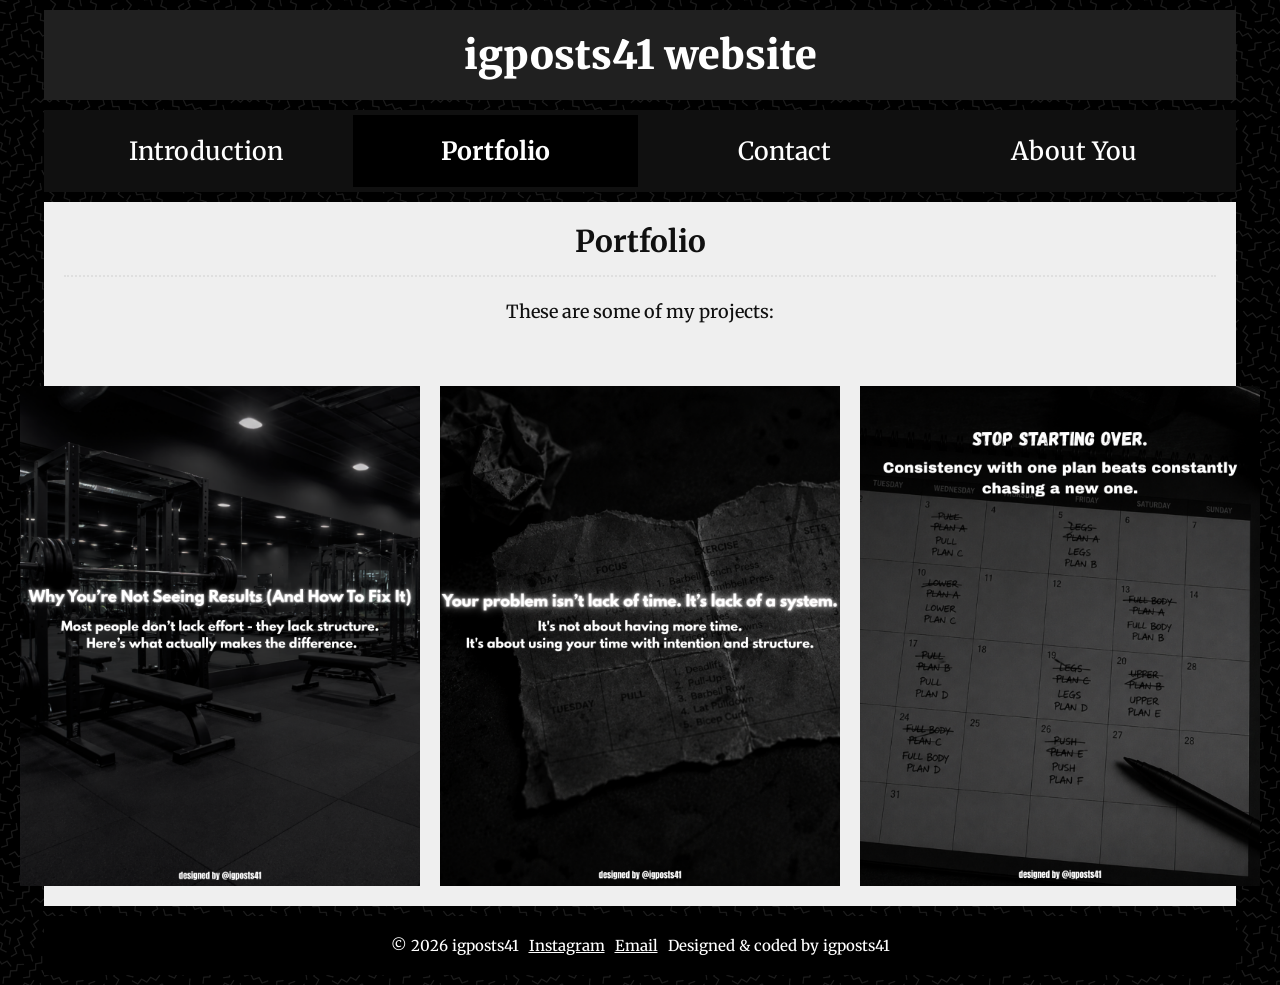
<file: images.html>
<html>

<head>
	<title>igposts41</title>
	<meta charset="UTF-8">
	<link rel="stylesheet" type="text/css" href="main.css" />
	<link rel="preconnect" href="https://fonts.googleapis.com">
	<link rel="preconnect" href="https://fonts.gstatic.com" crossorigin>
	<link href="https://fonts.googleapis.com/css2?family=Merriweather:ital,opsz,wght@0,18..144,300..900;1,18..144,300..900&display=swap" rel="stylesheet">
</head>

<body>

		<div class="all" id="title">
			igposts41 website
		</div>
	
		<nav class="all" id="nav">
			<a href="index.html">Introduction</a>
			<a class="active">Portfolio</a>
			<a href="contact.html">Contact</a>
			<a href="iy.html">About You</a>
		</nav>
	
		<div class="all" id="images">
			<span class="bt">Portfolio</span>
	
			<p>
			These are some of my projects:<br/>
			</p>
		</div>
	
		<div class="all" id="gallery">
			<img src="Zdjecia/1.1.png" width="400">
			<img src="Zdjecia/1.5.png" width="400">
			<img src="Zdjecia/2.5.png" width="400">
		</div>
	
		<div class="all" id="footer">
			© 2026 igposts41
				<a href="https://www.instagram.com/igposts41/" target="_blank">Instagram</a>
				<a href="mailto:igposts41@gmail.com" target="_blank">Email</a>
			Designed & coded by igposts41
		</div>
	
</body>

</html>
</file>
<file: main.css>
body
{
	background-image: url("Zdjecia/tlo.png");
	font-family: "Merriweather", serif;
	margin: 0px;
}

@media (orientation: portrait)
{
	#nav
	{
		flex-direction: column;
	}
	
	#gallery
    {
        flex-direction: column;
        align-items: center;
    }

    #gallery img
    {
        width: 90%;
    }
}

@media (max-width: 715px)
{
	#nav
	{
		flex-direction: column;
	}
	
	#gallery
    {
        flex-direction: column;
        align-items: center;
    }

    #gallery img
    {
        width: 90%;
    }
}

.all
{
	background-color: #efefef;
	max-width: 2000px;
	width: 90%;
	margin-left: auto;
	margin-right: auto;
	margin-bottom: 10px;
	padding: 20px;
	color: #101010;
	text-align: center;
	font-weight: 500;
	font-size: 18px;
}

.bt
{
	display: block;
	color: #101010;
	font-size: 30px;
	font-weight: 700;
	text-align: center;
	border-bottom: 2px dotted #dfdfdf;
	padding-bottom: 15px;
}

nav a.active 
{
	background-color: #000000 !important;
	transform: translateY(-0px) !important;
	font-weight: 700;
}

#title
{
	background-color: #202020;
	color: #ffffff;
	font-size: 40px;
	font-weight: 900;
	margin-top: 10px;
}

#footer
{
	background-color: #000000;
	color: #ffffff;
	display: flex;
	align-content: row;
	justify-content: center;
	gap: 10px;
	font-size: 15px;
}

#footer a
{
	color: #ffffff;
}

#nav
{
	background-color: #101010;
	color: #ffffff;
	display: flex;
	justify-content: space-around;
	padding-left: 20px;
	padding-right: 20px;
	padding-top: 5px;
	padding-bottom: 5px;
	gap: 5px;
}

#nav a
{
	color: #ffffff;
	background-color: #101010;
	font-size: 25px;
	text-decoration: none;
	padding: 20px;
	flex: 1;
	display: flex;
	align-items: center;
	justify-content: center;
}

#nav a:hover
{
	background-color: #303030;
	transition: 0.3s;
	transform: translateY(-3px);
}

#images
{
	margin-bottom: 0px;
}

#gallery
{
	display: flex;
	justify-content: center;
	gap: 20px;
}

a
{
	color: #505050;
}

a:hover
{
	color: #000000;
}

p
{
	padding-top: 5px;
	padding-bottom: 5px;
}
</file>
